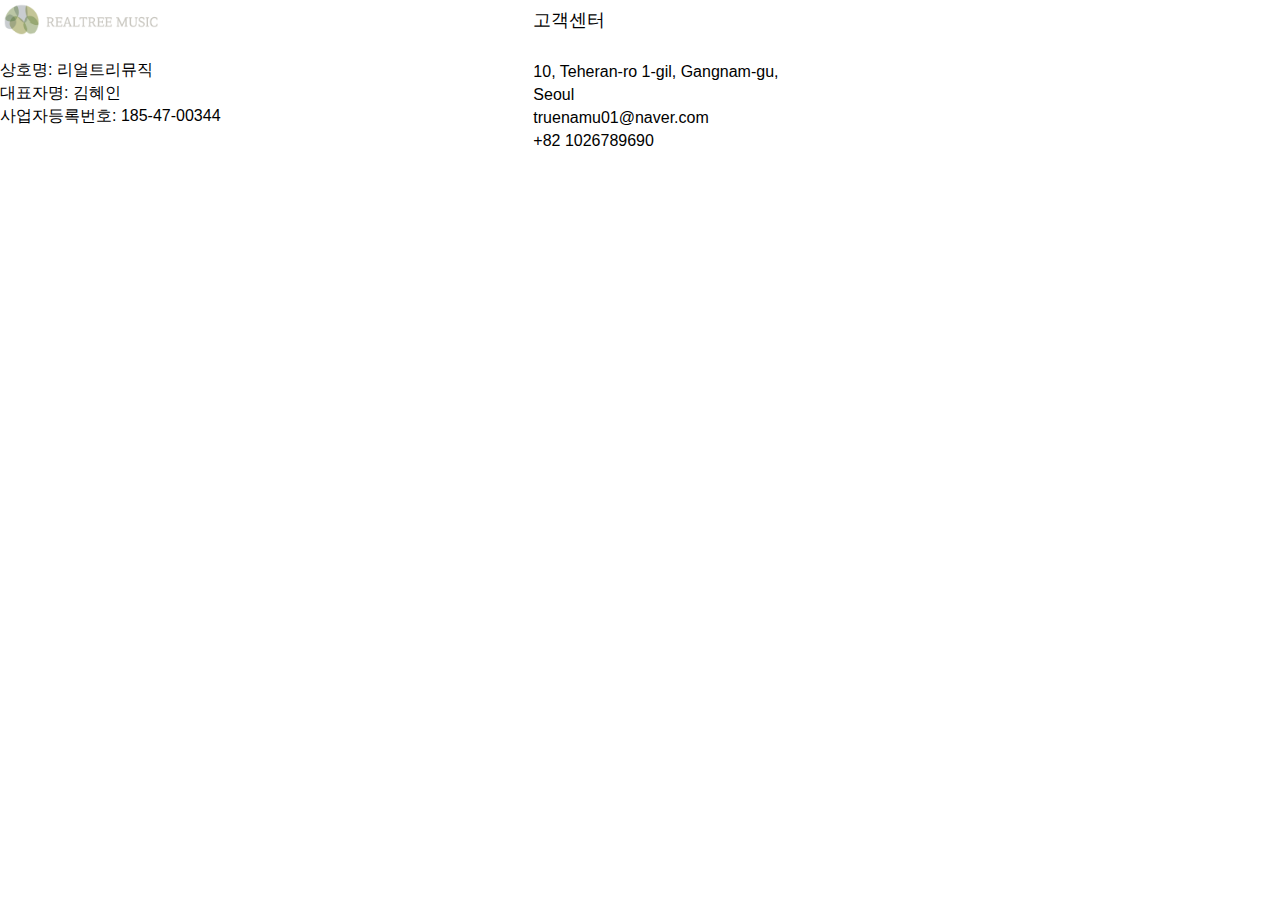
<file: footer.html>
<!DOCTYPE html>
<html>

<head>
    <title>REALTREE MUSIC</title>
    <meta name="viewport" content="width=device-width, initial-scale=1.0">
    <link rel="stylesheet" type="text/css" href="index.css">

</head>

<body>
    <div id="footer_wrapper">
        <!-- <p class="text_subtitle">고객센터</p>
            <p class="text_small">
                상호명: 리얼트리뮤직<br>
                대표자명: 김혜인<br>
                사업자 주소: 서울시 강남구 테헤란로 1길 10. 세경빌딩(역삼동)<br>
                사업자등록번호: 185-47-00344<br>
                이메일: truenamu01@naver.com
            </p> -->

        <div class="footer_item" style="flex: 3; margin-bottom: 30px">
            <img src="/imgs/logo_bottom.png"><br>
            상호명: 리얼트리뮤직<br>
            대표자명: 김혜인<br>
            사업자등록번호: 185-47-00344
        </div>
        <div class="footer_item" style="flex: 1.5;">
            <p class="text_subtitle" style="margin-bottom: 20px">고객센터</p>
            10, Teheran-ro 1-gil, Gangnam-gu, Seoul<br>
            truenamu01@naver.com<br>
            +82 1026789690
        </div>

    </div>

</body>

</html>
</file>
<file: index.css>
@import url('https://webfontworld.github.io/naver/MaruBuri.css');

@font-face {
    font-family: "GaRamYeonGgoc";
    src: url("font/Nanum_GaRamYeonGgoc.ttf") format("truetype");
    font-weight: normal;
}

/* 공통부 */
:root {
    --width-content: 800px;
    --width-header-tab: 70px;

    --height-btn: 35px;


    --color-light: #EEEBDA;
    /* --color-gray: #BDBAAB; */
    --color-gray: #9f9a83;
    --color-darkgray: #505050;

    --color-white: #f7f5eb;
    --color-black: #575550;

    --color-text-main: #95928B;
    --color-text-white: #FBFAF5;


    --color-hr: #DBD7CB;

    --color-btn-yellow: #FFC557;
    --color-btn-lightyellow: #fff7d2;
    --color-btn-lightyellow-text: #9f9a83;
    --color-btn-text: #67655D;
    --color-btn-off-border: #7F7D70;
    --color-btn-on: #817C66;
    --color-btn-on-text: #EEE9D6;
    --color-btn-olive: #7F7B64;
    --color-btn-olive-text: #F2EDD8;

    --size-font-small: 13px;
    --size-font-normal: 16px;

    --size-font-title: 24px;
    --size-font-subtitle: 18px;
}

* {
    font-family: 'MaruBuri', sans-serif;
    box-sizing: border-box;

}

.ddd {
    border: 1px solid red;
}

body {
    padding: 0;
    margin: 0;
}

a,
a:link,
a:visited,
a:hover {
    color: var(--color-darkgray);
    text-decoration: none;
}

p {
    margin: 0px;
    line-height: 40px;
}

.flex_row {
    display: flex;
    flex-direction: row;
}

.flex_column {
    display: flex;
    flex-direction: column;
}

.d_inblock {
    display: inline-block;
}

.main_img_wrapper {
    position: relative;
    display: flex;
    flex-direction: column;
    align-items: center;
}

.main_img_wrapper:after {
    background-image: url(imgs/main_img.jpeg);
    background-size: cover;
    content: "";
    position: absolute;
    top: 0;
    left: 0;
    width: 100%;
    height: 100%;
    /* opacity : 0.8; */
    /* filter: grayscale(90%); */
    z-index: -1;
}

.main_banner {
    opacity: 0.9;
    justify-content: right;
}

.blank_wrapper {
    width: var(--width-content);
    display: flex;
    color: var(--color-darkgray);
}


.light_wrapper {
    background-color: var(--color-light);
    display: flex;
    justify-content: center;
    color: var(--color-text-main);
}

.gray_wrapper {
    background-color: var(--color-gray);
    display: flex;
    padding: 8px;
    justify-content: center;
    color: var(--color-text-white);
}

.white_wrapper {
    background-color: var(--color-white);
    display: flex;
    justify-content: center;
    /* color: var(--color-text-main); */
    color: var(--color-darkgray);
}

.btn_yellow {
    border-radius: 8px;
    background-color: var(--color-btn-yellow);
    border: none;
    height: var(--height-btn);
    padding: 0px 20px;
    cursor: pointer;
    font-weight: bold;
    font-size: 14px;
    color: var(--color-btn-text);
}

.btn_lightyellow {
    border-radius: 5px;
    background-color: var(--color-btn-yellow);
    border: none;
    height: var(--height-btn);
    width: 150px;
    font-size: 14px;
    cursor: pointer;
    font-weight: bold;
    color: var(--color-btn-text);
}

.btn_olive {
    border-radius: 8px;
    background-color: #928878;
    color: var(--color-white);
    border: none;
    height: var(--height-btn);
    padding: 0px 20px;
    cursor: pointer;
    font-size: 14px;
}



.text_title {
    font-size: var(--size-font-title);
    font-weight: 500 !important;
}

.text_subtitle {
    font-size: var(--size-font-subtitle);
    font-weight: 500 !important;
}

.text_content {
    font-size: var(--size-font-normal);
}

.text_small {
    font-size: var(--size-font-small);
    letter-spacing: 1px;
    line-height: 20px;
}


.row_imgs {
    width: 100%;
    display: flex;
    flex-direction: row;
    justify-content: space-between;
    margin: 16px 0px 0px 0px;
}

.row_imgs div {
    margin-right: 15px;
    flex: 1;
    height: 175px;
}

.row_imgs div img {
    object-fit: cover;
    width: 100%;
    height: 100%;
}

.row_imgs div:last-child {
    margin-right: 0px;
}


.row_imgs2 {
    width: 100%;
    display: flex;
    flex-direction: row;
    justify-content: space-between;
    margin: 50px 0px 30px 0px;
}

.row_imgs2 div {
    margin-right: 15px;
    flex: 1;
    height: 300px;
}

.row_imgs2 div img {
    object-fit: cover;
    width: 100%;
    height: 100%;
}

.row_imgs2 div:last-child {
    margin-right: 0px;
}



.row_divs {
    display: flex;
    flex-direction: row;
    justify-content: space-between;
    margin: 16px 0px 0px 0px;
}

.row_divs div {
    flex: 1;
    color: var(--color-text-main);
    font-size: var(--size-font-small);
    background-color: var(--color-white);
    padding: 30px;
    margin-right: 15px;
    border-radius: 5px;
}

.row_divs div:last-child {
    margin-right: 0px;
}

.row_divs p {
    line-height: 20px;
    letter-spacing: -1px;
    margin-top: 15px !important;
}


header {
    z-index: 3;
    padding: 20px 0px;
}

#content_header {
    display: flex;
    align-items: center;
    justify-content: space-between;
    width: var(--width-content);
}

#content_header img {
    height: 50px;
    width: auto;
    object-fit: cover;
}

#content_header ul {
    display: flex;
    flex-direction: row;
    list-style: none;

}

.content_sub_title {
    font-size: 20px;
    font-weight: 500;
    line-height: 20px;
    margin-top: 20px
}

#content_header ul li {
    margin-left: 20px;
    text-align: center;
    font-weight: bold;
    font-size: var(--size-font-small);
}


#btn_menu {
    display: none;
    width: 36px;
    position: absolute;
    top: 16px;
    right: 16px;
    z-index: 10;
    cursor: pointer;
}

#menu_small {
    position: absolute;
    top: 0px;
    left: 0px;
    right: 0px;
    display: none;
    margin: 0px;
    list-style: none;
    z-index: 8;
    padding-top: 20px;
    padding-bottom: 20px;
    background: var(--color-gray);
}

#menu_small li {
    padding: 0px;
    padding: 16px 0px;
}

#menu_small li span {
    color: var(--color-white);
}


/* 메인 컨텐츠 */

#content_main {
    border-radius: 5px;
    margin: 130px 0px;
    padding: 30px;
    background-color: #FBFAF5;
}




/* 컨텐츠2 */
#content_2 {
    text-align: center;
    padding: 50px 0px;
    width: var(--width-content);
}

#content_2 img {
    height: 30px;
    margin-left: 5px;
    width: 30px;
    object-fit: contain;
    opacity: 0.7;
    margin-bottom: 5px;
}

#content_2 p {
    margin: 0px;
    margin-bottom: 3px;
}


#content_3 {
    padding: 50px 0px;
    width: var(--width-content);
}

#content_4 {
    padding: 50px 0px;
    width: var(--width-content);
    text-align: center;
}

#content_5 {
    display: flex;
    flex-direction: column;
    align-items: center;
    text-align: center;
    padding: 50px 0px;
    width: var(--width-content);
}





#start_box div {
    text-align: center;
    display: flex;
    justify-content: center;
    margin-top: 30px;
}

#start_box img {
    width: 24px;
    object-fit: contain;
}

#start_box a {
    display: flex;
    justify-content: center;
    margin-right: 16px;
}

#start_box a:last-child {
    margin-right: 0;
}


footer {
    background-color: var(--color-black);
    color: hwb(47 78% 11%);
    padding: 70px 0px;
    display: flex;
    font-size: 13px;
    font-weight: 300;
    justify-content: center;
}

#footer_wrapper {
    display: flex;
    flex-direction: row;
    width: var(--width-content);
    line-height: 23px;
}


#footer_wrapper img {
    width: auto;
    height: 42px;
    margin-bottom: 10px;
}

.footer_item {
    flex: 1;
}



#start_box {
    width: 600px;
    box-shadow: 0 4px 8px 0 rgba(0, 0, 0, 0.1);
    transition: 0.3s;
    background-color: white;
    padding: 20px;
    border-radius: 5px;
    margin-top: 30px;
}

.btn_off {
    border: 1px solid var(--color-btn-off-border);
    color: var(--color-btn-off-border);
    font-size: var(--size-font-subtitle);
    width: 110px;
    height: 35px;
    font-weight: 500;
    border-radius: 5px;
    background-color: transparent;
    cursor: pointer;
    margin-right: 30px;
    margin-bottom: 16px;
}

.btn_on {
    color: var(--color-btn-on-text);
    font-size: var(--size-font-subtitle);
    width: 110px;
    height: 35px;
    font-weight: 500;
    border-radius: 5px;
    background-color: var(--color-btn-on);
    border: none;
    cursor: pointer;
}

hr {
    margin-top: 50px;
    margin-bottom: 50px;
    background: var(--color-hr);
    height: 1px;
    border: 0;
}

#btn_kakao {
    width: 70px;
    height: 70px;
    border-radius: 35px;
    border: none;
    line-height: 14px;
    font-size: 12px;
    font-weight: bold;
    background: var(--color-btn-yellow);
    color: var(--color-btn-text);
    position: fixed;
    bottom: 50px;
    right: 50px;
    z-index: 100;
}


.title_location {
    font-size: var(--size-font-subtitle);
    align-items: center;
    margin-bottom: 70px;
    position: absolute;
    width: var(--width-content);
    padding-left: 30px;
    padding-top: 45px;
}

.tab_on {
    border-bottom: 2px solid #e99b0b !important
}

.tab_off {
    border: none;
    height: 50px;
    background-color: transparent;
    padding: 0px 15px;
    color: #e99b0b;
}

.curriculum {
    list-style: square;
}

.curriculum li {
    margin-bottom: 15px;
    line-height: 20px;
}

swiper-container {
    width: 100%;
    height: 500px;
}

swiper-slide {
    text-align: center;
    display: flex;
    justify-content: center;
    align-items: center;
}

swiper-slide img {
    display: block;
    width: 100%;
    height: 100%;
    object-fit: cover;
}

.info_title {
    font-weight: bold;
    line-height: 25px;
}

.info_content {
    margin-bottom: 15px;
    line-height: 25px;
    font-size: 14px;
}


.video-container {
    position: relative;
    height: 0;
    padding-bottom: 56.25%;
}

.video-container iframe {
    position: absolute;
    top: 0;
    left: 0;
    width: 100%;
    height: 100%;
}


#div-realtree {
    padding-top: 50px;
    padding-bottom: 100px;
    width: var(--width-content)
}

#div-realtree img {
    width: var(--width-content)
}


#realtree-title {
    font-size: 25px !important;
    font-weight: 500;
    margin-top: 60px;
    margin-bottom: 30px;
}

#div-realtree p {
    font-size: 15px;
    line-height: 30px;
    font-weight: 700;
    letter-spacing: -0.5px;
    color: #928f87;
}

#text_lody {
    font-family: 'GaRamYeonGgoc';
    margin-left: 10px;
    font-size: 50px;
    font-weight: 500;
}

.sub_banner {
    background: #ECEADD;
    display: flex;
    justify-content: center;
    position: relative;
    overflow: hidden
}

.location_wrapper {
    padding-top: 50px;
    width: var(--width-content);
}

.is_pc {
    display: block;
}

.is_mobile {
    display: none;
}

#map_wrapper {
    border: 1px solid #B1AEA7;
    padding: 50px;
    margin-bottom: 50px;
}

#map_detail {
    display: flex;
    flex-direction: row;
}

#map {
    width: 50%;
    height: 320px;
    margin-right: 15px;
    border-top: 1px solid #B1AEA7;
    border-bottom: 1px solid #B1AEA7;
}

@media (max-width: 800px) {

    .is_pc {
        display: none;
    }

    .is_mobile {
        display: block;
    }

    #content_header {
        width: 100%;
        display: none;
    }

    #content_main {
        margin: 30px;
        padding: 16px;
    }

    .blank_wrapper {
        width: 100%;
    }

    #content_2 {
        width: calc(100% - 16px);
        padding: 8px;
    }

    #content_3 {
        width: calc(100% - 16px);
        padding: 8px;
    }

    #content_4 {
        width: calc(100% - 16px);
        padding: 8px;
    }

    #content_5 {
        width: 100%;
        padding: 16px;
    }

    #footer_wrapper {
        width: 100%;
        flex-direction: column;
        padding-left: 30px;
    }

    .title_location {
        width: 100%;
    }


    .row_imgs {
        align-items: center;
        flex-direction: column;
    }

    .row_imgs div {
        width: calc(100% - 16px);
        margin-bottom: 15px;
        margin-right: 0px;
    }

    .row_imgs div img {
        height: 250px;
    }


    .row_imgs2 {
        align-items: center;
        flex-direction: column;
        margin-top: 32px;
        margin-bottom: 0px;
    }

    .row_imgs2 div {
        width: calc(100% - 16px);
        margin-bottom: 15px;
        margin-right: 0px;
    }

    .row_imgs2 div img {
        height: 250px;
    }


    #start_box {
        width: calc(100% - 32px);
        margin: 16px !important;
    }

    .row_divs {
        flex-direction: column;
    }


    .row_divs div {
        padding: 16px;
        border-radius: 5px;
        margin: 0px 0px 16px 0px !important;
    }

    #btn_kakao {
        bottom: 16px;
        right: 16px;
    }

    #btn_menu {
        display: block;
    }


    #div-realtree {
        width: calc(100% - 32px);
        margin: 0px 16px;
    }

    #div-realtree img {
        width: 100%;
    }

    .location_wrapper {
        width: calc(100% - 32px);
        margin-top: 16px;
        padding: 16px;
    }

    swiper-container {
        height: 300px;
    }

    #content_2 img {
        margin-top: 10px;
    }

    #map_wrapper {
        padding: 16px;
    }

    .content_sub_title {
        margin-top: 50px !important;
    }

    .mobile_margin_bottom {
        margin-bottom: 40px !important;
    }

    #map_detail {
        flex-direction: column;
    }

    #map {
        margin-bottom: 10px;
        margin-right: 0px;
        height: 250px;
        width: 100%;
    }

    .btn_off {
        margin-right: 16px;
    }

    .ex_1 {
        letter-spacing: -3px;
    }


}
</file>
